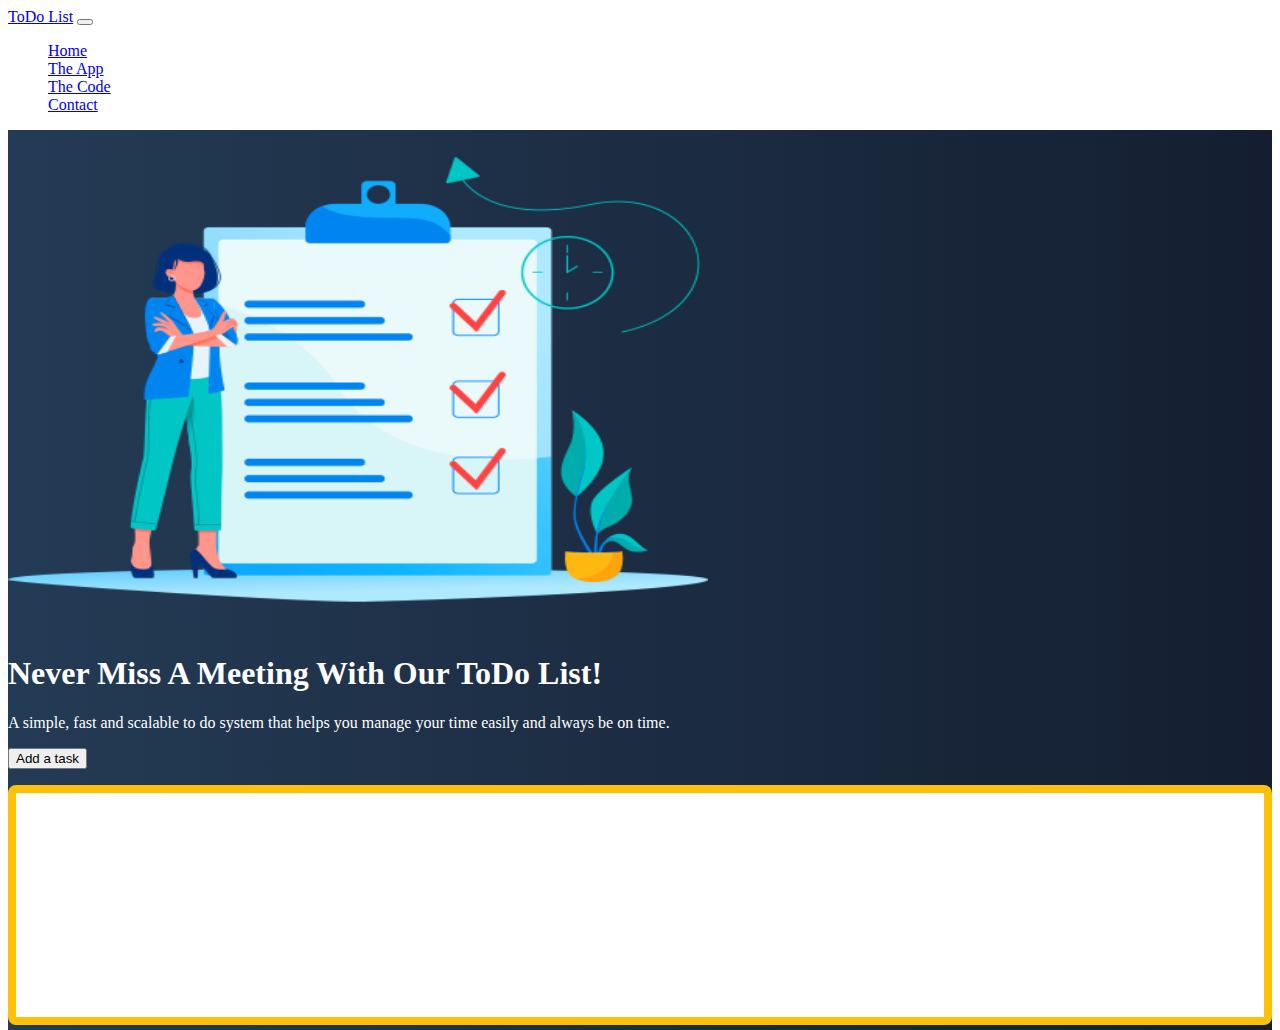
<file: index.html>
<!doctype html>
<html lang="en">

<head>
    <title>First Project Site</title>
    <!-- Required meta tags -->
    <meta charset="utf-8">
    <meta name="viewport" content="width=device-width, initial-scale=1, shrink-to-fit=no">

    <!-- Bootstrap CSS -->
    <link href="https://cdn.jsdelivr.net/npm/bootstrap@5.1.1/dist/css/bootstrap.min.css" rel="stylesheet"
        integrity="sha384-F3w7mX95PdgyTmZZMECAngseQB83DfGTowi0iMjiWaeVhAn4FJkqJByhZMI3AhiU" crossorigin="anonymous">

    <!-- Convert this to an external style sheet -->
    <link href="css/site.css" rel="stylesheet">
    <script src="js/site.js"></script>
</head>

<body>
    <nav class="navbar navbar-expand-md navbar-dark fixed-top">
        <div class="container-fluid">
            <a class="navbar-brand" href="#">ToDo List</a>
            <button class="navbar-toggler" type="button" data-bs-toggle="collapse" data-bs-target="#navbarCollapse"
                aria-controls="navbarCollapse" aria-expanded="false" aria-label="Toggle navigation">
                <span class="navbar-toggler-icon"></span>
            </button>
            <div class="collapse navbar-collapse" id="navbarCollapse">
                <ul class="navbar-nav me-auto mb-2 mb-md-0">
                    <li class="nav-item">
                        <a class="nav-link active" aria-current="page" href="index.html">Home</a>
                    </li>
                    <li class="nav-item">
                        <a class="nav-link" href="#">The App</a>
                    </li>
                    <li class="nav-item">
                        <a class="nav-link" href="#">The Code</a>
                    </li>
                    <li class="nav-item">
                        <a class="nav-link" href="contact.html">Contact</a>
                    </li>
                </ul>
            </div>
        </div>
    </nav>
    <!-- ======= Hero Section ======= -->
    <main id="hero">
        <div class="container col-xxl-8 px-4 py-5">
            <div class="row flex-lg-row-reverse align-items-center g-5 py-5">
                <div class="col-10 col-sm-8 col-lg-6">
                    <img src="/img/ToDoList.png"
                        class="d-block mx-lg-auto img-fluid" alt="Bootstrap Themes" width="700" height="500"
                        loading="lazy">
                </div>
                <div class="col-lg-6">
                    <h1 class="display-5 fw-bold lh-1 mb-3">Never Miss A Meeting With Our ToDo List!</h1>
                    <p class="lead">A simple, fast and scalable to do system that helps you manage your time easily
                        and always be on time.
                    </p>
                    <div class="d-grid gap-2 d-md-flex justify-content-md-start">
                        <button type="button"  onclick="addTask()" class="btn btn-warning btn-lg px-4 me-md-2">Add a task</button>
                    </div>
                    <div class="taskContainer off-bottom" id="taskItems">
                        <div class="scrollbox">
                          <ul id="list" class="list list-group"></ul>
                        </div>
                    </div>
                </div>
            </div>
        </div>
    </main>
    <!-- Bootstrap JS -->
    <script src="https://cdn.jsdelivr.net/npm/bootstrap@5.1.1/dist/js/bootstrap.bundle.min.js"
        integrity="sha384-/bQdsTh/da6pkI1MST/rWKFNjaCP5gBSY4sEBT38Q/9RBh9AH40zEOg7Hlq2THRZ" crossorigin="anonymous">
    </script>
</body>

</html>
</file>
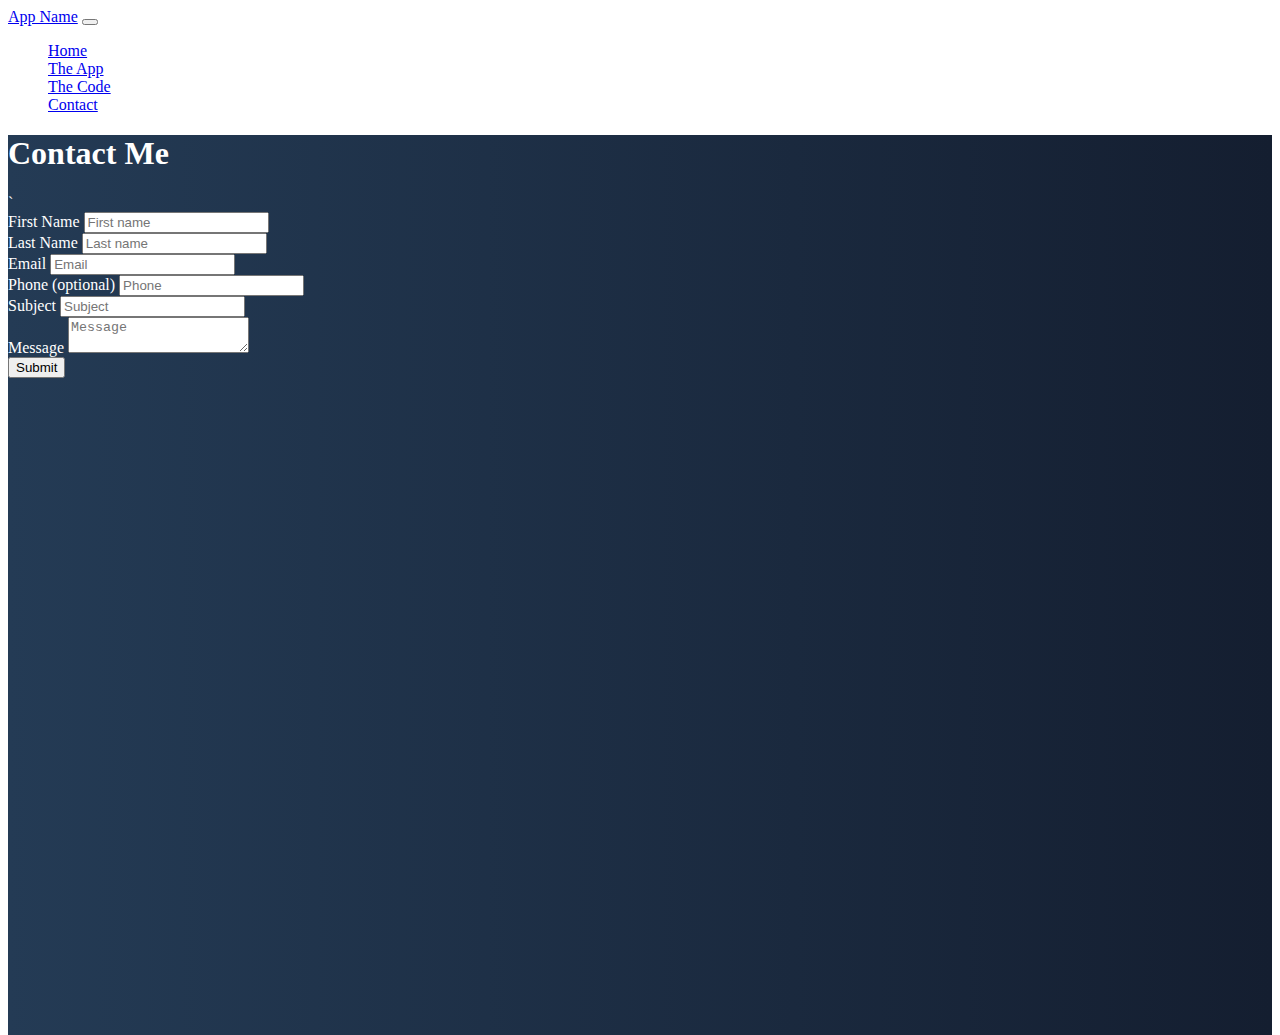
<file: contact.html>
<!doctype html>
<html lang="en">

<head>
    <title>First Project</title>
    <!-- Required meta tags -->
    <meta charset="utf-8">
    <meta name="viewport" content="width=device-width, initial-scale=1, shrink-to-fit=no">

    <!-- Bootstrap CSS -->
    <link href="https://cdn.jsdelivr.net/npm/bootstrap@5.1.1/dist/css/bootstrap.min.css" rel="stylesheet"
        integrity="sha384-F3w7mX95PdgyTmZZMECAngseQB83DfGTowi0iMjiWaeVhAn4FJkqJByhZMI3AhiU" crossorigin="anonymous">

    <!-- Convert this to an external style sheet -->
    <link href="css/site.css" rel="stylesheet">
</head>

<body>
    <nav class="navbar navbar-expand-md navbar-dark fixed-top">
        <div class="container-fluid">
            <a class="navbar-brand" href="#">App Name</a>
            <button class="navbar-toggler" type="button" data-bs-toggle="collapse" data-bs-target="#navbarCollapse"
                aria-controls="navbarCollapse" aria-expanded="false" aria-label="Toggle navigation">
                <span class="navbar-toggler-icon"></span>
            </button>
            <div class="collapse navbar-collapse" id="navbarCollapse">
                <ul class="navbar-nav me-auto mb-2 mb-md-0">
                    <li class="nav-item">
                        <a class="nav-link active" aria-current="page" href="index.html">Home</a>
                    </li>
                    <li class="nav-item">
                        <a class="nav-link" href="#">The App</a>
                    </li>
                    <li class="nav-item">
                        <a class="nav-link" href="#">The Code</a>
                    </li>
                    <li class="nav-item">
                        <a class="nav-link" active href="contact.html">Contact</a>
                    </li>
                </ul>
            </div>
        </div>
    </nav>
    <!-- ======= Hero Section ======= -->
    <main id="hero">
        <div class="container col-xxl-8 px-4 py-5">
           <h1 class="text-center mb-3">Contact Me</h1>
           <form name =" ToDo-ContactForm" method = "POST"  data-netlify-recaptcha = "true" data-netlify="true">`
               <div class="row mb-1">
                   <div class="col">
                       <label class="form-label">First Name</label>
                       <input type="text" name="firstName" class="form-control" placeholder="First name"
                           aria-label="First name" required>
                   </div>
                   <div class="col">
                       <label class="form-label">Last Name</label>
                       <input type="text" name="lastName" class="form-control" placeholder="Last name"
                           aria-label="Last name" required>
                   </div>
               </div>
               <div class="row mb-1">
                   <div class="col">
                       <label class="form-label">Email</label>
                       <input type="email" name="email" class="form-control" placeholder="Email"
                           aria-label="Email" required>
                   </div>
                   <div class="col">
                       <label class="form-label">Phone (optional)</label>
                       <input type="text" name="phone" class="form-control" placeholder="Phone"
                           aria-label="Phone">
                   </div>
               </div>
               <div class="row mb-1">
                   <div class="col">
                       <label class="form-label">Subject</label>
                       <input type="text" name="subject" class="form-control" placeholder="Subject"
                           aria-label="Subject" required>
                   </div>
               </div>
               <div class="row mb-1">
                   <div class="col">
                       <label class="form-label">Message</label>
                       <textarea type="text" name="message" class="form-control" placeholder="Message"
                           aria-label="Message" required></textarea>
                   </div>
               </div>
               <div data-netlify-recaptcha = "true"></div>
               <button type="submit" class="btn btn-primary mt-2">Submit</button>
           </form> 
        </div>
    </main>
    <!-- Bootstrap JS -->
    <script src="https://cdn.jsdelivr.net/npm/bootstrap@5.1.1/dist/js/bootstrap.bundle.min.js"
        integrity="sha384-/bQdsTh/da6pkI1MST/rWKFNjaCP5gBSY4sEBT38Q/9RBh9AH40zEOg7Hlq2THRZ" crossorigin="anonymous">
    </script>
</body>

</html>
</file>
<file: css/site.css>
body,

html {
    color: white;
    height: 100%;
}

#hero {
    min-height: 100vh;
    background: #141E30;
    /* fallback for old browsers */
    background: -webkit-linear-gradient(to right, #243B55, #141E30);
    /* Chrome 10-25, Safari 5.1-6 */
    background: linear-gradient(to right, #243B55, #141E30);
    /* W3C, IE 10+/ Edge, Firefox 16+, Chrome 26+, Opera 12+, Safari 7+ */
}

.taskContainer {
    background-color: white;
    border: solid .5em #ffc107;
    border-radius: .5em;
    box-sizing: border-box;
    flex: 0 0 30%;
    height: 240px;
    margin-top: 1em;
    overflow: auto;
}


#taskItems {
    overflow: hidden;
    position: relative;

}

#taskItems .scrollbox {
    height: 100%;
    overflow: auto;
}


.list {
    list-style: none;
    margin: 0;
    padding: 0;
}

.item {
    background-color: lightgray;
    color: #212121;
    margin: .25em;
    padding: .5em;
}
</file>
